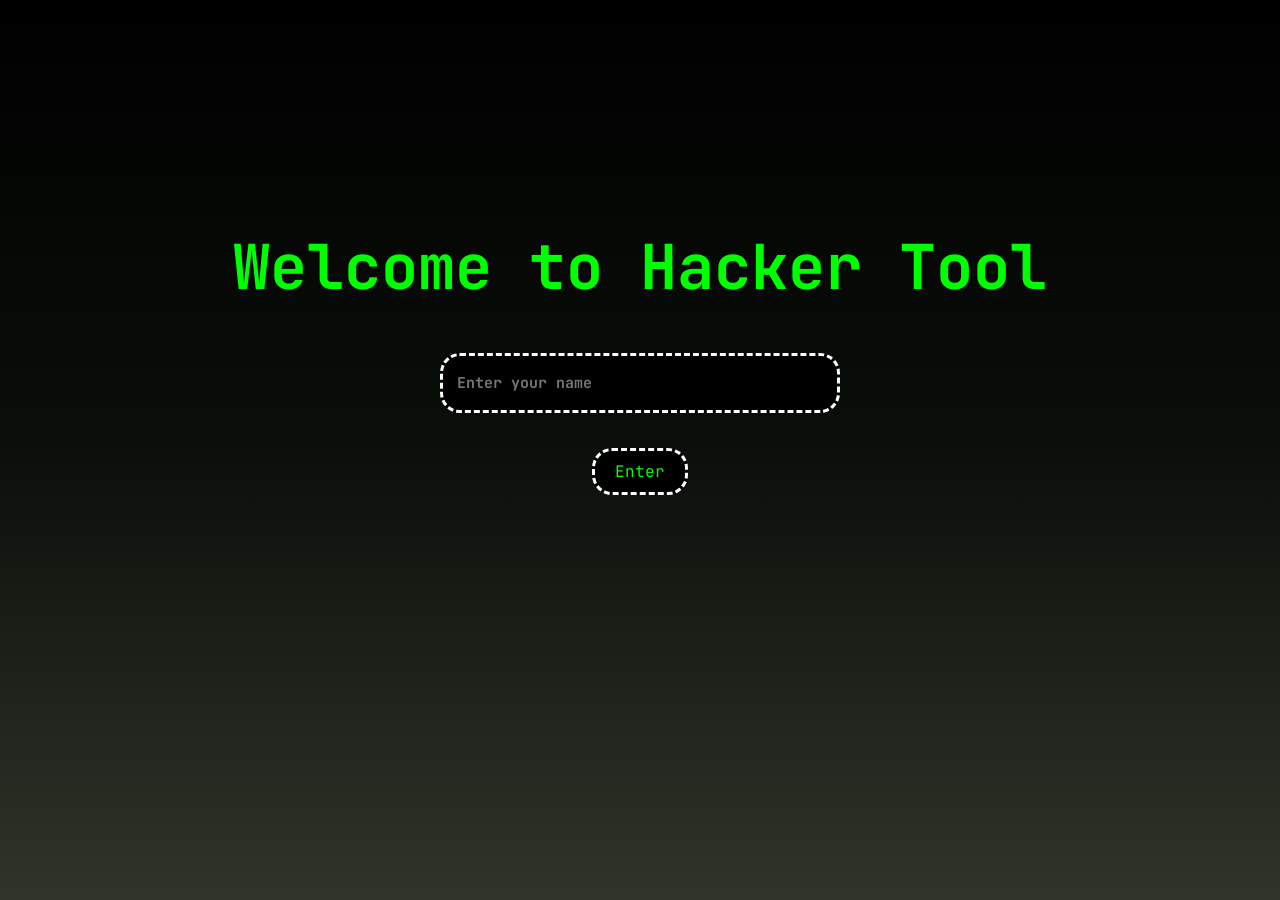
<file: index.html>
<!DOCTYPE html>
<html lang="en">
<head>
    <meta charset="UTF-8">
    <meta name="viewport" content="width=device-width, initial-scale=1.0">
    <title>Hacker Terminal</title>
    <link rel="stylesheet" href="style.css">
    <link rel="stylesheet" href="https://fonts.googleapis.com/css2?family=JetBrains+Mono&display=swap">
</head>
<body>
    <div class="wrapper">
        <div class="head_acc">
            <h1>Welcome to Hacker Tool</h1>
        </div>
        <div class="input_name">
            <input id="input_user_name" type="text", placeholder="Enter your name">
        </div>
        <button id="input_button">Enter</button>
    </div>
    <script src="script.js"></script>
</body>
</html>
</file>
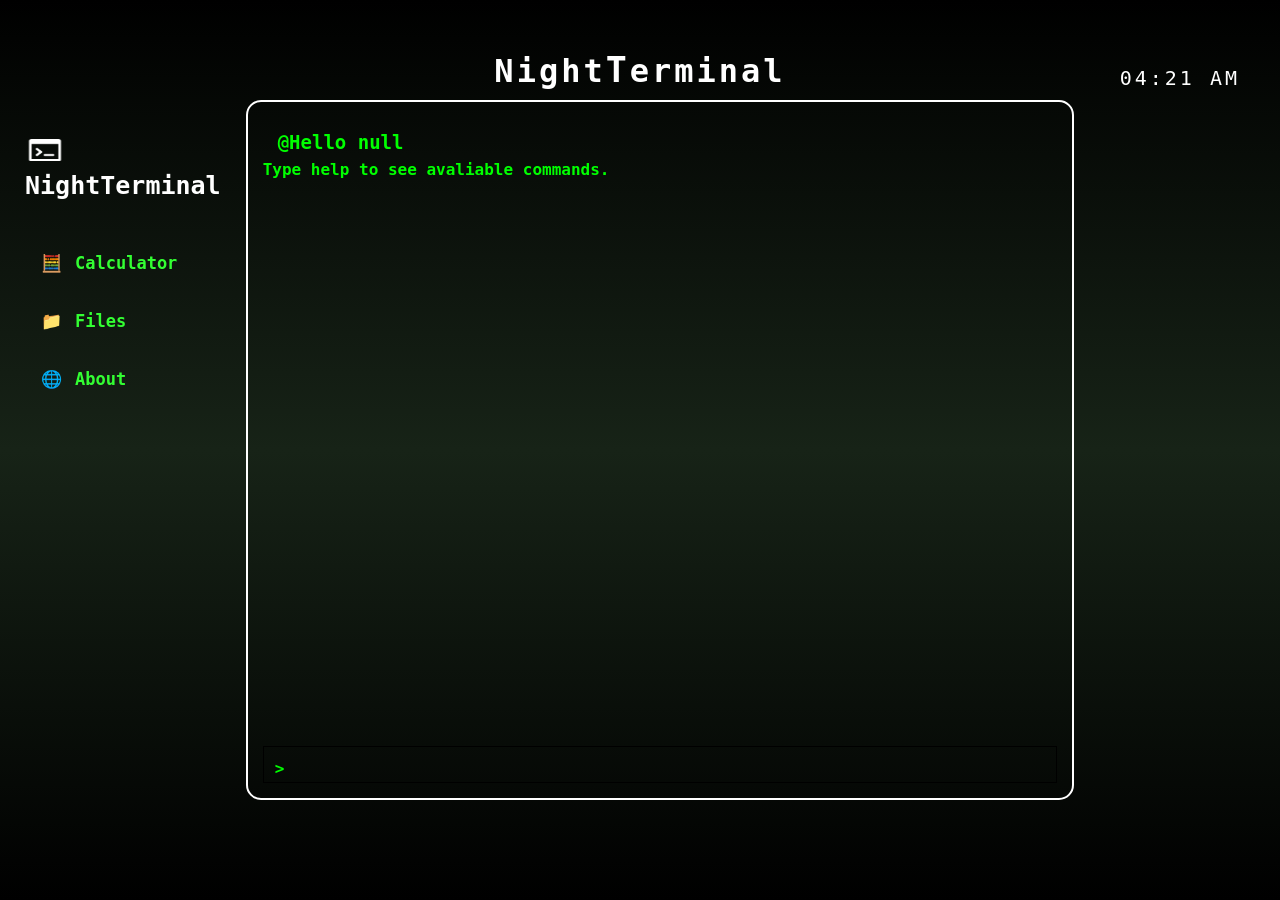
<file: terminal.html>
<!DOCTYPE html>
<html lang="en">
<head>
    <meta charset="UTF-8">
    <meta name="viewport" content="width=device-width, initial-scale=1.0">
    <title>Hacker Terminal</title>
    <link rel="stylesheet" href="terminal.css">
</head>
<body>

    <!-- id greet la user message yenar aahe -->
    <div class="body">

        <div class="top">
            <div>
                <h1>Night<span class="T">T</span>erminal</h1>
            </div>
            <div class="time">
                <p id = "time_p">time</p>
            </div>
        </div>
        
        <div class="main">

            <!-- option -->
            <div class="options">
                <div class="option_header">
                    <img src="img/icons8-terminal-90.png" alt="" class="terminal_img">
                    <span>NightTerminal</span>
                </div>

                <div class="option_list">
                    <div class="option">
                        <span>🧮</span>
                        <span>Calculator</span>
                    </div>

                    <div class="option">
                        <span>📁</span>
                        <span>Files</span>
                    </div>  

                    <div class="option">
                        <span>🌐</span>
                        <span>About</span>
                    </div>
                </div>

            </div>

            <!-- Terminal -->
            <div class="terminal">
                <div id="terminal_output">
                    <div id="greet">
                    </div>
                    
                    <div>Type <span class = "command">help</span> to see avaliable commands.</div>
                    
                    
                </div>
                <form id="terminal_form">
                    <span class="prompt">&gt;</span>
                    <input type="text" id="terminal_input" autocomplete="off" spellcheck="false" autofocus>
                </form>
            </div>

            <!-- Utils -->
            <div class="utils">
    
            </div>

        </div>

        <div class="bottom">
    
        </div>
    </div>

    <script src="terminal.js"></script>
</body>
</html>
</file>
<file: style.css>
*{
    margin: 0;
    box-sizing: border-box;
    font-family: 'JetBrains Mono', monospace;
}


body{
    background: linear-gradient(black,#0a0f0a,rgb(47, 53, 42)) ;
    color: #00FF00;
    height: 100vh;
}


h1{
    font-size: 62px;
}

.wrapper{
    display: flex;
    flex-direction: column;
    justify-content: center;
    align-items: center;
    height: 80vh;
    gap: 35px;
}

input{
    margin-top: 10px;
    height: 60px;
    width: 400px;
    background-color: black;
    border: dashed white;
    color: #00FF00;
    font-weight: bold;
    outline: none;
    caret-color: #00FF00;
    padding: 10px 14px;
    border-radius: 20px;
    
    font-size: 15px;
}


button{
    background-color: black;
    color: #00FF00;
    border: dashed white;
    padding: 10px 20px;
    font-size: 16px;
    border-radius: 20px;
    cursor: pointer;

}

button:hover{
    background-color:#000000 ;
    color: rgb(43, 161, 41);
}
</file>
<file: terminal.css>
*{
    margin: 0;
    box-sizing: border-box;
    font-family: 'JetBrains Mono', monospace;

}

.body{
    height: 100vh;
    display: flex;
    flex-direction: column;
    background: linear-gradient(black,#172317,black);
}

.top {
    
    position: relative;
    height: 100px;
    flex-shrink: 0;
    padding: 20px 40px;
    color: white;
    letter-spacing: 3px;
}

.top h1 {
    position: absolute;
    left: 50%;
    bottom: 10px;
    transform: translate(-50%);
    
}
.T{
    font-size: 35px;
}
.time {
    position: absolute;
    right: 40px;
    bottom: 10px;
    font-size: 20px;
    font-weight: 500;
}


.main{
    
    display: flex;
    flex-direction: row;
    width: 100vw;
    flex: 1;
    font-weight:900;
    
}

.bottom{
    
    height: 100px;
    flex-shrink: 0;
}

/* Elements in main  */

.options{
    
    width: 20%;
    
    padding: 25px;
    display: flex;
    flex-direction: column;
    color: white;
}

.option_header{
    margin-bottom: 40px;
    font-size: 25px;
}

.option_list{
    display: flex;
    flex-direction: column;
    gap: 12px;
}

.option{
    color: #33ff33;
    font-size: 17px;
    display: flex;
    align-items: center; 
    gap: 13px;
    padding: 12px 15px;
    cursor: pointer;
    border: 1px solid transparent;
}

.option:hover {
    border: 1px solid #00FF00;
    background-color: #071007;
}

.terminal_img{
    width: 40px;
    display: inline;
    padding-top: 10px;
    height: 40px;
}

/* main_terminal */

.terminal{
    border: 2px solid white;
    border-radius: 15px;
    width: 80%;
    display: flex;
    flex-direction: column;
    padding: 15px;
    overflow: hidden;
    min-height: 0;
}

#terminal_output{
    flex: 1;
    overflow-y: auto;
    line-height: 1.6;
    scrollbar-width: thin;
    color: #00FF00;
    min-height: 0;
}

#terminal_form{
    display: flex;
    align-items: center;
    border: 1px solid ;
    padding: 12px 11px 4px;
    margin-top: 10px;
}
.prompt{
    margin-right: 10px;
    font-weight: 900;
    color: #00FF00;
    
}

#terminal_input{
    flex: 1;
    margin: 0;
    padding: 0;
    height: auto;
    color: #00FF00;
    font-family: 'JetBrains Mono', monospace;
    font-size: 15px;
    background: transparent;
    outline: none;
    border: none;
}



/* utils */

.utils{
    
    width: 20%;
}


#greet{
    color: #00FF00;
    font-size: 19px;
    margin-top: 10px;
    margin-left: 15px;
}
</file>
